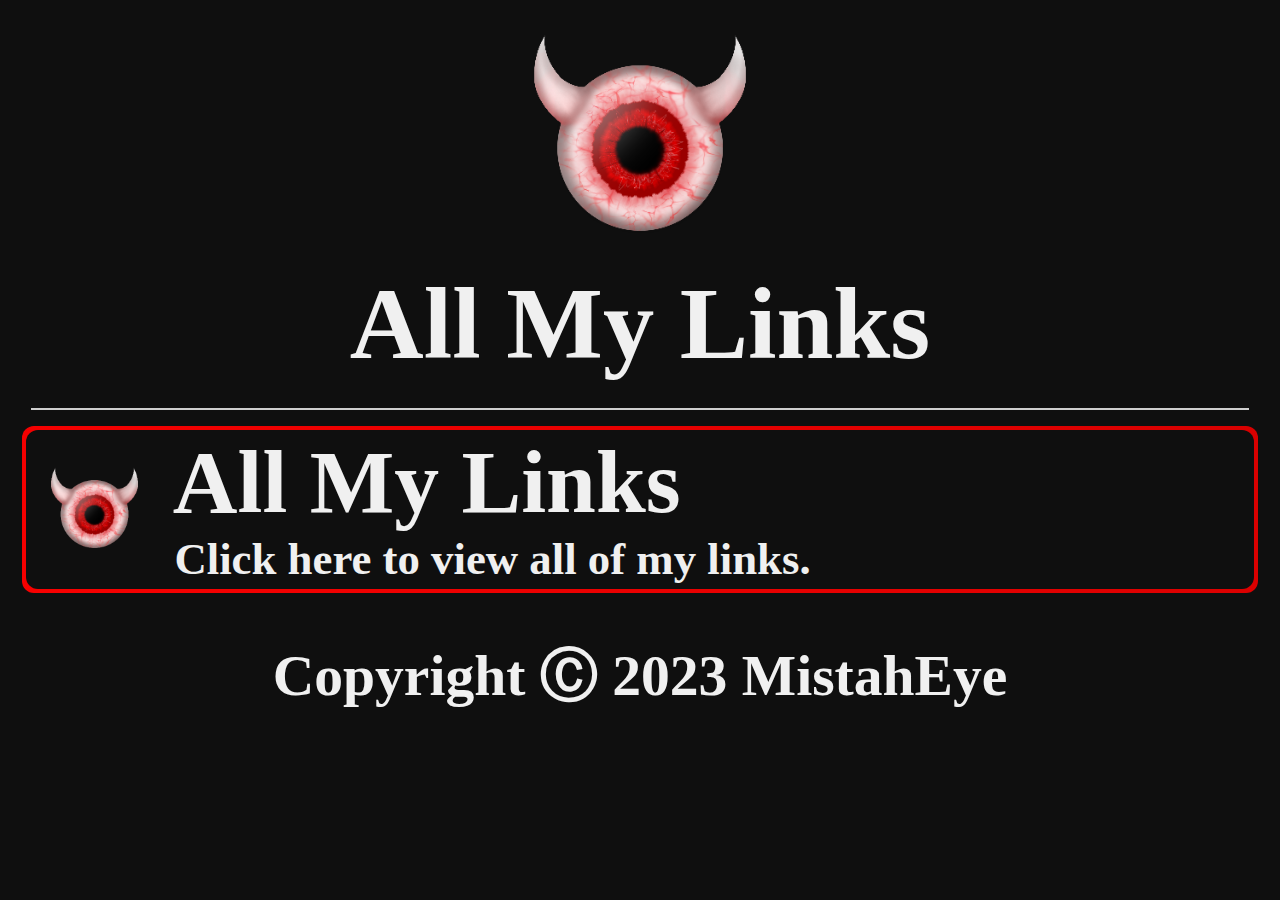
<file: index.html>
<!DOCTYPE html>
<html lang="en">
    <head>
        <meta charset="UTF-8" />
        <meta
            name="description"
            content="All the links for TheEyeOfThrawn, Entertainment Dork, and MistahEye pages!"
        />
        <meta
            name="keywords"
            content="TheEyeOfThrawn, Entertainment Dork, MistahEye, Links, All my links, pages"
        />
        <meta
            name="author"
            content="MistahEye TheEyeOfThrawn Entertainment Dork"
        />
        <meta http-equiv="X-UA-Compatible" content="IE=edge" />
        <meta name="viewport" content="width=device-width, initial-scale=1.0" />
        <title>All My Links</title>

        <!-- Global site tag (gtag.js) - Google Analytics -->
        <script
            async
            src="https://www.googletagmanager.com/gtag/js?id=G-6XNC99KY83"
        ></script>
        <script>
            window.dataLayer = window.dataLayer || [];
            function gtag() {
                dataLayer.push(arguments);
            }
            gtag("js", new Date());
            gtag("config", "G-6XNC99KY83");
        </script>

        <!-- Favicon -->
        <link rel="icon" type="image/x-icon" href="/favicon.ico" />

        <!-- Custom Styles -->
        <link rel="stylesheet" href="./styles/styles.css" />
    </head>
    <body>
        <div class="header">
            <img src="/imgs/eyeball.png" />
            <h1>All My Links</h1>
            <br />
            <hr />
        </div>
        <div class="main first">
            <a href="https://links.mistaheye.com" class="flex-item youtube">
                <div class="top">
                    <div class="icon">
                        <img src="/imgs/eyeball.png" />
                    </div>
                    <div class="text">
                        <h1>All My Links</h1>
                        <h2>Click here to view all of my links.</h2>
                    </div>
                </div>
            </a>
        </div>
        <div class="footer">
            <p>Copyright Ⓒ 2023 MistahEye</p>
        </div>
    </body>
</html>
</file>
<file: styles/styles.css>
* {
  margin: 0;
  padding: 0;
  font-size: calc(3.5rem * 62.5%);
  color: #f0f0f0;
}

body {
  background-color: #0f0f0f;
}

@media only screen and (min-width: 1351px) {
  .header {
    display: -webkit-box;
    display: -ms-flexbox;
    display: flex;
    -webkit-box-orient: vertical;
    -webkit-box-direction: normal;
        -ms-flex-direction: column;
            flex-direction: column;
    -webkit-box-align: center;
        -ms-flex-align: center;
            align-items: center;
    text-align: center;
  }
  .header h1 {
    font-size: 2.5rem;
  }
  .header h2 {
    font-size: 1.75rem;
    padding-left: 2rem;
    padding-right: 2rem;
  }
  .header img {
    width: 7.5rem;
    height: 7.5rem;
  }
  .header hr {
    margin-top: 0.5rem;
    margin-bottom: 0.5rem;
    width: 95vw;
    opacity: 0.85;
    background: #f0f0f0;
    border: 1px solid #f0f0f0;
  }
  .first {
    margin-top: 1rem;
  }
  .main {
    display: -webkit-box;
    display: -ms-flexbox;
    display: flex;
    -ms-flex-wrap: wrap;
        flex-wrap: wrap;
    -webkit-box-pack: center;
        -ms-flex-pack: center;
            justify-content: center;
  }
  .main .flex-item {
    display: -webkit-box;
    display: -ms-flexbox;
    display: flex;
    -webkit-box-pack: center;
        -ms-flex-pack: center;
            justify-content: center;
    -webkit-box-align: center;
        -ms-flex-align: center;
            align-items: center;
    margin: 0.75rem;
    width: 30rem;
    height: 10rem;
    border-radius: 1.75rem;
    text-decoration: none;
  }
  .main .flex-item .top {
    display: -webkit-box;
    display: -ms-flexbox;
    display: flex;
    -webkit-box-align: center;
        -ms-flex-align: center;
            align-items: center;
    border-radius: 1.5rem;
    width: 96%;
    height: 90%;
    background-color: #0f0f0f;
    -webkit-transition: 0.35s;
    transition: 0.35s;
  }
  .main .flex-item .top:hover {
    background: 0;
  }
  .main .flex-item .top .icon img {
    margin-left: 1rem;
    width: 4rem;
    height: 4rem;
  }
  .main .flex-item .top .text {
    margin-left: 1rem;
  }
  .main .flex-item .top .text h1 {
    font-size: 2rem;
  }
  .main .flex-item .top .text h2 {
    font-size: 1.5rem;
  }
  .footer .buzzwords {
    margin-top: 5rem;
  }
  .footer .buzzwords p {
    font-size: 1.75rem;
    margin: 0;
    margin-top: 1rem;
    margin-bottom: 1rem;
  }
  .footer p {
    color: #f0f0f0;
    font-weight: bold;
    font-size: 2rem;
    text-align: center;
    margin-top: 5rem;
    margin-bottom: 5rem;
  }
}

@media only screen and (max-width: 1351px) {
  .header {
    display: -webkit-box;
    display: -ms-flexbox;
    display: flex;
    -webkit-box-align: center;
        -ms-flex-align: center;
            align-items: center;
    -webkit-box-orient: vertical;
    -webkit-box-direction: normal;
        -ms-flex-direction: column;
            flex-direction: column;
    color: #f0f0f0;
    background-color: #0f0f0f;
    margin-top: 1vh;
  }
  .header img {
    width: 20vw;
    height: 20vw;
  }
  .header h1 {
    font-size: 8vw;
  }
  .header h2 {
    width: 95vw;
    padding: 0.5rem;
    text-align: center;
    font-size: 4.65vw !important;
  }
  .header hr {
    margin-top: 0.5rem;
    margin-bottom: 0.5rem;
    width: 95vw;
    opacity: 0.85;
    background: #f0f0f0;
    border: 1px solid #f0f0f0;
  }
  .main {
    display: -webkit-box;
    display: -ms-flexbox;
    display: flex;
    -webkit-box-pack: center;
        -ms-flex-pack: center;
            justify-content: center;
    -ms-flex-wrap: wrap;
        flex-wrap: wrap;
    -webkit-box-align: center;
        -ms-flex-align: center;
            align-items: center;
  }
  .main .flex-item {
    width: 96vw;
    padding: 0.25rem;
    border-radius: 0.75em;
    text-decoration: none;
    margin-top: 0.5rem;
  }
  .main .flex-item .top {
    display: -webkit-box;
    display: -ms-flexbox;
    display: flex;
    -webkit-box-align: center;
        -ms-flex-align: center;
            align-items: center;
    background-color: #0f0f0f;
    border-radius: 0.75rem;
    -webkit-transition: 0.35s;
    transition: 0.35s;
  }
  .main .flex-item .top:hover {
    background: 0;
  }
  .main .flex-item .top .icon img {
    margin-top: 0.25rem;
    margin-left: 1rem;
    width: 8.25vw;
    height: 8.25vw;
    margin-right: 2vw;
  }
  .main .flex-item .top .text h1 {
    color: #f0f0f0;
    font-size: 7vw;
  }
  .main .flex-item .top .text h2 {
    color: #f0f0f0;
    font-size: 3.5vw;
    margin-bottom: 0.25rem;
    margin-left: 0.1rem;
  }
  .footer .buzzwords {
    margin-top: 5vh;
  }
  .footer .buzzwords p {
    font-size: 3vw;
    margin: 0;
    margin-top: 1vh;
    margin-bottom: 1vh;
  }
  .footer p {
    color: #f0f0f0;
    font-weight: bold;
    font-size: 4.5vw;
    text-align: center;
    margin-top: 5vh;
    margin-bottom: 5vh;
  }
}

.instagram {
  background: linear-gradient(45deg, #405de6, #5851db, #833ab4, #c13584, #e1306c, #fd1d1d);
}

.youtube {
  background: linear-gradient(45deg, #f80000, #e80000, #d80000);
}

.discord {
  background: linear-gradient(45deg, #6570e8, #3847ed, #3141ef, #2636eb, #1426eb, #0015ff);
}

.reddit {
  background: #ff4301;
}

.websites {
  background: linear-gradient(45deg, #00baba, #009c9c);
}
/*# sourceMappingURL=styles.css.map */
</file>
